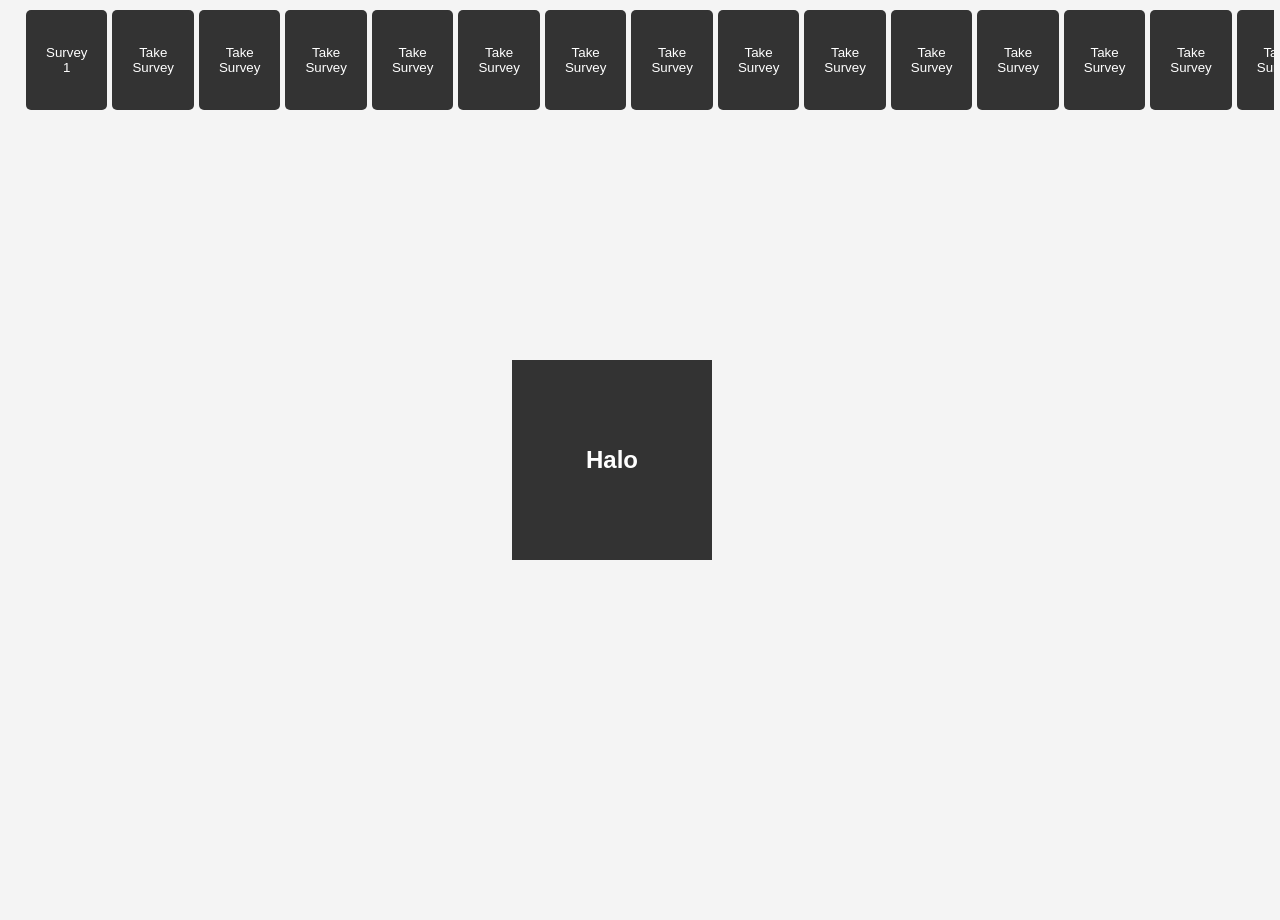
<file: src/test.html>
<!DOCTYPE html>
<html lang="en">
<head>
  <meta charset="UTF-8">
  <meta name="viewport" content="width=device-width, initial-scale=1.0">
  <title>Test</title>
  <link rel="stylesheet" href="../styles/test.css">
</head>
<body>
  <main id="test">
    <div class="test-container">
      <button class="btn">Survey 1</button>
      <button class="btn">Take Survey</button>
      <button class="btn">Take Survey</button>
      <button class="btn">Take Survey</button>
      <button class="btn">Take Survey</button>
      <button class="btn">Take Survey</button>
      <button class="btn">Take Survey</button>
      <button class="btn">Take Survey</button>
      <button class="btn">Take Survey</button>
      <button class="btn">Take Survey</button>
      <button class="btn">Take Survey</button>
      <button class="btn">Take Survey</button>
      <button class="btn">Take Survey</button>
      <button class="btn">Take Survey</button>
      <button class="btn">Take Survey</button>
      <button class="btn">Take Survey</button>
      <button class="btn">Take Survey</button>
      <button class="btn">Take Survey</button>
      <button class="btn">Take Survey</button>
      <button class="btn">Take Survey</button>
    </div>
    <section>
      <h1 class="greet">Halo</h1>
    </section>
  </main>
</body>
</html>
</file>
<file: styles/test.css>
*{
  box-sizing: border-box;
  margin: 0;
  padding: 0;
}

body{
  font-family: 'Arial', sans-serif;
  background-color: #f4f4f4;
  color: #333;
  line-height: 1.6;
}

button{
  background-color: #333;
  color: #fff;
  padding: 10px 20px;
  border: none;
  cursor: pointer;
  height: 100px;
  width: 100px;
  border-radius: 5px;
  transition: all 300ms ease-in-out;
}

button:hover{
  background-color: #19a3bf;
  border-radius: 10%;
  /* transform: rotate(360deg); */
  transform: scale(1.1);
}

#test{
  display: flex;
  flex-direction: column;
  height: 100vh;
  width: 100%;
  margin: 10px;
  padding: 0 1rem;
}

.test-container{ 
  display: flex;
  flex-direction: row;
  align-items: left;
  overflow: scroll;
  height: 120px;
  width: 100%;
  gap: 5px;
}


.greet{
  width: 200px;
  height: 200px;
  background-color: #333;
  color: #fff;
  display: flex;
  justify-content: center;
  align-items: center;
  position: absolute;
  top: 40%;
  left: 40%;
  transition: all 1s ease-out;
}

.greet:hover{
  background-color: #19a3bf;
  border-radius: 40%;
  transform: matrix(1.1, 0, 0, 1.1, 0, 0);
  box-shadow: 0 0 5px #333;
  scale: 2;
  animation: bounce 1s ease-in-out infinite;
}

@keyframes bounce{
  0%, 100%{
    transform: translateY(0);
  }
  50%{
    transform: translateY(-30px);
  }
}
</file>
